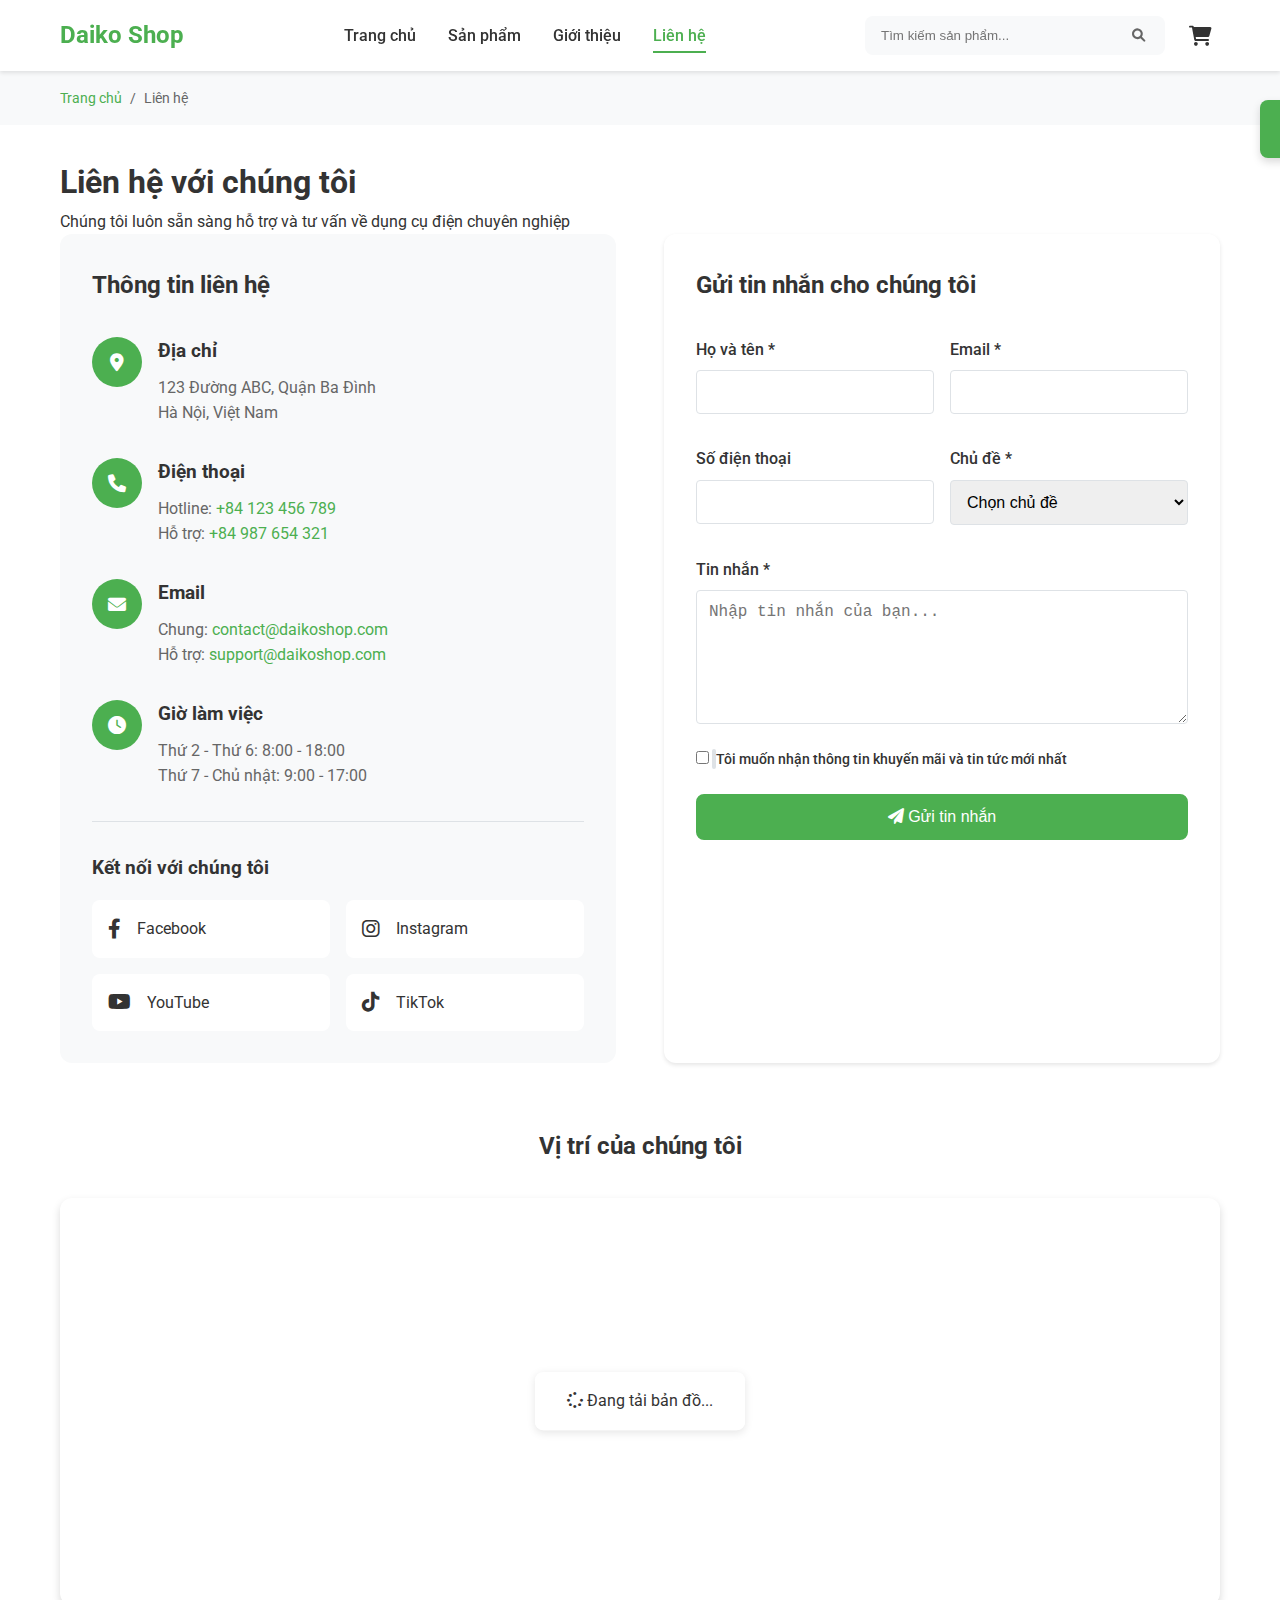
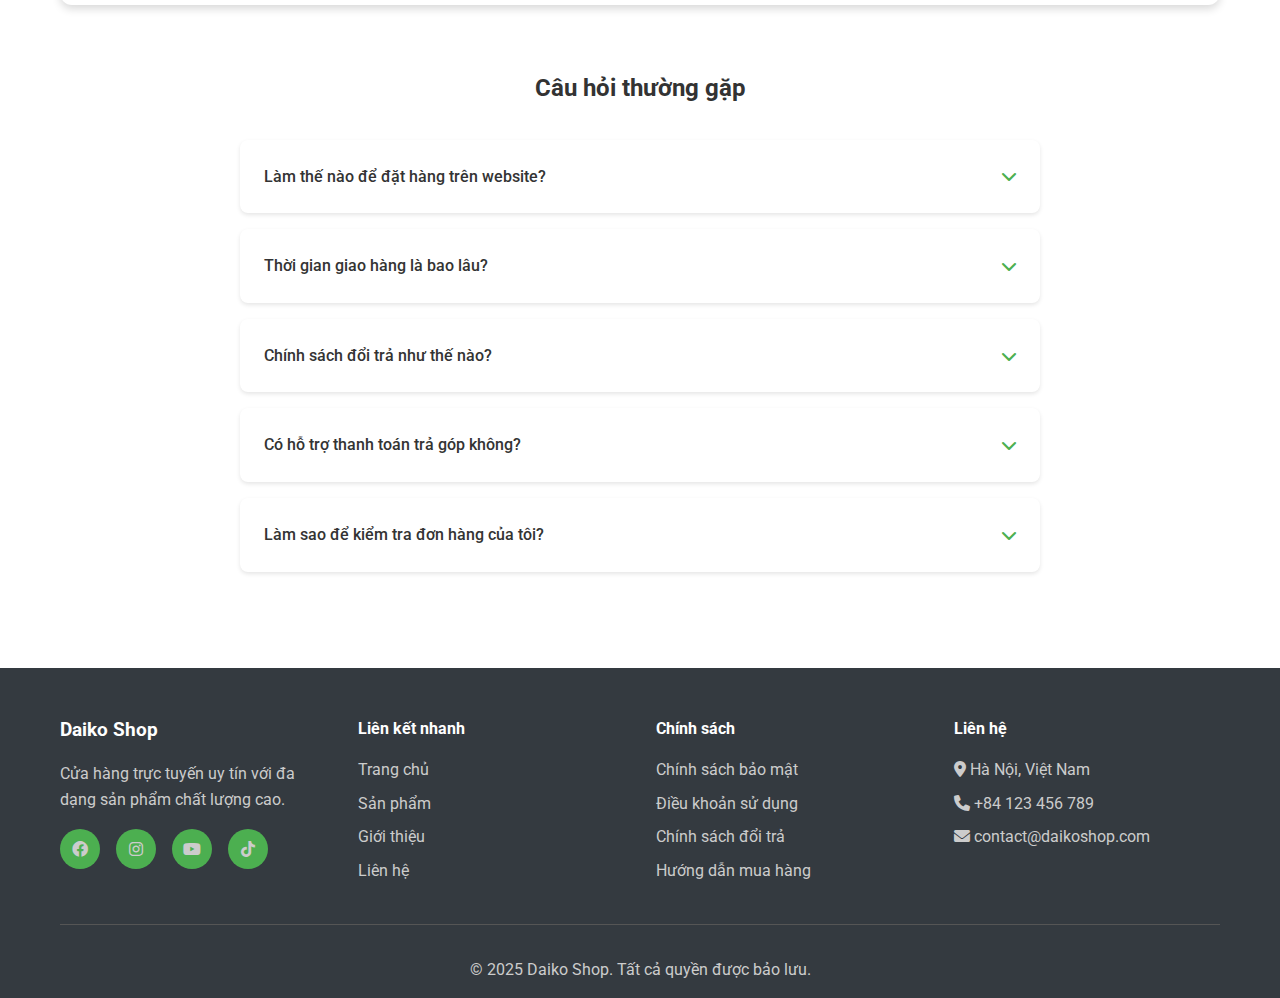
<file: contact.html>
<!DOCTYPE html>
<html lang="vi">
<head>
    <meta charset="UTF-8">
    <meta name="viewport" content="width=device-width, initial-scale=1.0">
    <title>Liên hệ - Daiko Shop</title>
    <link rel="stylesheet" href="css/style.css">
    <link rel="stylesheet" href="https://cdnjs.cloudflare.com/ajax/libs/font-awesome/6.0.0/css/all.min.css">
    <link href="https://fonts.googleapis.com/css2?family=Roboto:wght@300;400;500;700&display=swap" rel="stylesheet">
</head>
<body>
    <!-- Header -->
    <header class="header">
        <div class="container">
            <div class="nav-brand">
                <h1><a href="index.html">Daiko Shop</a></h1>
            </div>
            
            <nav class="nav-menu">
                <ul>
                    <li><a href="index.html">Trang chủ</a></li>
                    <li><a href="products.html">Sản phẩm</a></li>
                    <li><a href="about.html">Giới thiệu</a></li>
                    <li><a href="contact.html" class="active">Liên hệ</a></li>
                </ul>
            </nav>
            
            <div class="nav-actions">
                <div class="search-box">
                    <input type="text" placeholder="Tìm kiếm sản phẩm..." id="searchInput">
                    <button><i class="fas fa-search"></i></button>
                </div>
                <div class="cart-icon">
                    <a href="cart.html">
                        <i class="fas fa-shopping-cart"></i>
                        <span class="cart-count" id="cartCount">0</span>
                    </a>
                </div>
                <div class="menu-toggle" id="menuToggle">
                    <i class="fas fa-bars"></i>
                </div>
            </div>
        </div>
    </header>

    <!-- Breadcrumb -->
    <section class="breadcrumb">
        <div class="container">
            <nav>
                <a href="index.html">Trang chủ</a>
                <span>/</span>
                <span>Liên hệ</span>
            </nav>
        </div>
    </section>

    <!-- Contact Page -->
    <section class="contact-page">
        <div class="container">
                        <div class="contact-hero">
                <h1>Liên hệ với chúng tôi</h1>
                <p>Chúng tôi luôn sẵn sàng hỗ trợ và tư vấn về dụng cụ điện chuyên nghiệp</p>
            </div>

            <div class="contact-content">
                <div class="contact-info">
                    <div class="info-section">
                        <h2>Thông tin liên hệ</h2>
                        <div class="info-items">
                            <div class="info-item">
                                <div class="info-icon">
                                    <i class="fas fa-map-marker-alt"></i>
                                </div>
                                <div class="info-details">
                                    <h3>Địa chỉ</h3>
                                    <p>123 Đường ABC, Quận Ba Đình<br>Hà Nội, Việt Nam</p>
                                </div>
                            </div>
                            
                            <div class="info-item">
                                <div class="info-icon">
                                    <i class="fas fa-phone"></i>
                                </div>
                                <div class="info-details">
                                    <h3>Điện thoại</h3>
                                    <p>Hotline: <a href="tel:+84123456789">+84 123 456 789</a><br>
                                    Hỗ trợ: <a href="tel:+84987654321">+84 987 654 321</a></p>
                                </div>
                            </div>
                            
                            <div class="info-item">
                                <div class="info-icon">
                                    <i class="fas fa-envelope"></i>
                                </div>
                                <div class="info-details">
                                    <h3>Email</h3>
                                    <p>Chung: <a href="mailto:contact@daikoshop.com">contact@daikoshop.com</a><br>
                                    Hỗ trợ: <a href="mailto:support@daikoshop.com">support@daikoshop.com</a></p>
                                </div>
                            </div>
                            
                            <div class="info-item">
                                <div class="info-icon">
                                    <i class="fas fa-clock"></i>
                                </div>
                                <div class="info-details">
                                    <h3>Giờ làm việc</h3>
                                    <p>Thứ 2 - Thứ 6: 8:00 - 18:00<br>
                                    Thứ 7 - Chủ nhật: 9:00 - 17:00</p>
                                </div>
                            </div>
                        </div>
                    </div>

                    <div class="social-section">
                        <h3>Kết nối với chúng tôi</h3>
                        <div class="social-links-large">
                            <a href="#" class="social-link facebook">
                                <i class="fab fa-facebook-f"></i>
                                <span>Facebook</span>
                            </a>
                            <a href="#" class="social-link instagram">
                                <i class="fab fa-instagram"></i>
                                <span>Instagram</span>
                            </a>
                            <a href="#" class="social-link youtube">
                                <i class="fab fa-youtube"></i>
                                <span>YouTube</span>
                            </a>
                            <a href="#" class="social-link tiktok">
                                <i class="fab fa-tiktok"></i>
                                <span>TikTok</span>
                            </a>
                        </div>
                    </div>
                </div>

                <div class="contact-form-section">
                    <h2>Gửi tin nhắn cho chúng tôi</h2>
                    <form class="contact-form" id="contactForm">
                        <div class="form-row">
                            <div class="form-group">
                                <label for="name">Họ và tên *</label>
                                <input type="text" id="name" name="name" required>
                            </div>
                            <div class="form-group">
                                <label for="email">Email *</label>
                                <input type="email" id="email" name="email" required>
                            </div>
                        </div>
                        
                        <div class="form-row">
                            <div class="form-group">
                                <label for="phone">Số điện thoại</label>
                                <input type="tel" id="phone" name="phone">
                            </div>
                            <div class="form-group">
                                <label for="subject">Chủ đề *</label>
                                <select id="subject" name="subject" required>
                                    <option value="">Chọn chủ đề</option>
                                    <option value="general">Thông tin chung</option>
                                    <option value="product">Hỏi về sản phẩm</option>
                                    <option value="order">Đơn hàng</option>
                                    <option value="support">Hỗ trợ kỹ thuật</option>
                                    <option value="complaint">Khiếu nại</option>
                                    <option value="partnership">Hợp tác</option>
                                </select>
                            </div>
                        </div>
                        
                        <div class="form-group">
                            <label for="message">Tin nhắn *</label>
                            <textarea id="message" name="message" rows="6" placeholder="Nhập tin nhắn của bạn..." required></textarea>
                        </div>
                        
                        <div class="form-group checkbox-group">
                            <label class="checkbox-label">
                                <input type="checkbox" id="newsletter" name="newsletter">
                                <span class="checkmark"></span>
                                Tôi muốn nhận thông tin khuyến mãi và tin tức mới nhất
                            </label>
                        </div>
                        
                        <button type="submit" class="btn btn-primary btn-full">
                            <i class="fas fa-paper-plane"></i>
                            Gửi tin nhắn
                        </button>
                    </form>
                </div>
            </div>

            <!-- Map Section -->
            <div class="map-section">
                <h2>Vị trí của chúng tôi</h2>
                <div class="map-container">
                    <iframe 
                        src="https://www.google.com/maps/embed?pb=!1m18!1m12!1m3!1d3724.096962197313!2d105.83415401533216!3d21.028511086011744!2m3!1f0!2f0!3f0!3m2!1i1024!2i768!4f13.1!3m3!1m2!1s0x3135ab9bd9861ca1%3A0xe7887f7b72ca17a9!2zSGFub2ksIFZpZXRuYW0!5e0!3m2!1sen!2s!4v1635741234567!5m2!1sen!2s" 
                        width="100%" 
                        height="400" 
                        style="border:0;" 
                        allowfullscreen="" 
                        loading="lazy" 
                        referrerpolicy="no-referrer-when-downgrade">
                    </iframe>
                </div>
            </div>

            <!-- FAQ Section -->
            <div class="faq-section">
                <h2>Câu hỏi thường gặp</h2>
                <div class="faq-list">
                    <div class="faq-item">
                        <div class="faq-question" onclick="toggleFAQ(this)">
                            <span>Làm thế nào để đặt hàng trên website?</span>
                            <i class="fas fa-chevron-down"></i>
                        </div>
                        <div class="faq-answer">
                            <p>Bạn có thể đặt hàng bằng cách chọn sản phẩm, thêm vào giỏ hàng và tiến hành thanh toán. Chúng tôi hỗ trợ nhiều phương thức thanh toán khác nhau.</p>
                        </div>
                    </div>
                    
                    <div class="faq-item">
                        <div class="faq-question" onclick="toggleFAQ(this)">
                            <span>Thời gian giao hàng là bao lâu?</span>
                            <i class="fas fa-chevron-down"></i>
                        </div>
                        <div class="faq-answer">
                            <p>Thời gian giao hàng từ 1-3 ngày làm việc tùy theo khu vực. Với các đơn hàng nội thành Hà Nội và TP.HCM, chúng tôi có thể giao trong ngày.</p>
                        </div>
                    </div>
                    
                    <div class="faq-item">
                        <div class="faq-question" onclick="toggleFAQ(this)">
                            <span>Chính sách đổi trả như thế nào?</span>
                            <i class="fas fa-chevron-down"></i>
                        </div>
                        <div class="faq-answer">
                            <p>Bạn có thể đổi trả sản phẩm trong vòng 7 ngày kể từ ngày nhận hàng. Sản phẩm phải còn nguyên vẹn, chưa sử dụng và có đầy đủ hóa đơn.</p>
                        </div>
                    </div>
                    
                    <div class="faq-item">
                        <div class="faq-question" onclick="toggleFAQ(this)">
                            <span>Có hỗ trợ thanh toán trả góp không?</span>
                            <i class="fas fa-chevron-down"></i>
                        </div>
                        <div class="faq-answer">
                            <p>Hiện tại chúng tôi hỗ trợ thanh toán trả góp cho các đơn hàng từ 3 triệu đồng trở lên thông qua các ngân hàng liên kết.</p>
                        </div>
                    </div>
                    
                    <div class="faq-item">
                        <div class="faq-question" onclick="toggleFAQ(this)">
                            <span>Làm sao để kiểm tra đơn hàng của tôi?</span>
                            <i class="fas fa-chevron-down"></i>
                        </div>
                        <div class="faq-answer">
                            <p>Bạn có thể kiểm tra trạng thái đơn hàng bằng cách liên hệ hotline hoặc gửi email với mã đơn hàng. Chúng tôi sẽ cập nhật thông tin cho bạn.</p>
                        </div>
                    </div>
                </div>
            </div>
        </div>
    </section>

    <!-- Success Message -->
    <div class="success-message" id="successMessage">
        <div class="success-content">
            <i class="fas fa-check-circle"></i>
            <span>Tin nhắn đã được gửi thành công! Chúng tôi sẽ phản hồi bạn sớm nhất.</span>
        </div>
    </div>

    <!-- Footer -->
    <footer class="footer">
        <div class="container">
            <div class="footer-content">
                <div class="footer-section">
                    <h3>Daiko Shop</h3>
                    <p>Cửa hàng trực tuyến uy tín với đa dạng sản phẩm chất lượng cao.</p>
                    <div class="social-links">
                        <a href="#"><i class="fab fa-facebook"></i></a>
                        <a href="#"><i class="fab fa-instagram"></i></a>
                        <a href="#"><i class="fab fa-youtube"></i></a>
                        <a href="#"><i class="fab fa-tiktok"></i></a>
                    </div>
                </div>
                
                <div class="footer-section">
                    <h4>Liên kết nhanh</h4>
                    <ul>
                        <li><a href="index.html">Trang chủ</a></li>
                        <li><a href="products.html">Sản phẩm</a></li>
                        <li><a href="about.html">Giới thiệu</a></li>
                        <li><a href="contact.html">Liên hệ</a></li>
                    </ul>
                </div>
                
                <div class="footer-section">
                    <h4>Chính sách</h4>
                    <ul>
                        <li><a href="#">Chính sách bảo mật</a></li>
                        <li><a href="#">Điều khoản sử dụng</a></li>
                        <li><a href="#">Chính sách đổi trả</a></li>
                        <li><a href="#">Hướng dẫn mua hàng</a></li>
                    </ul>
                </div>
                
                <div class="footer-section">
                    <h4>Liên hệ</h4>
                    <p><i class="fas fa-map-marker-alt"></i> Hà Nội, Việt Nam</p>
                    <p><i class="fas fa-phone"></i> +84 123 456 789</p>
                    <p><i class="fas fa-envelope"></i> contact@daikoshop.com</p>
                </div>
            </div>
            
            <div class="footer-bottom">
                <p>&copy; 2025 Daiko Shop. Tất cả quyền được bảo lưu.</p>
            </div>
        </div>
    </footer>

    <script src="js/app.js"></script>
    <script src="js/contact.js"></script>
</body>
</html>
</file>
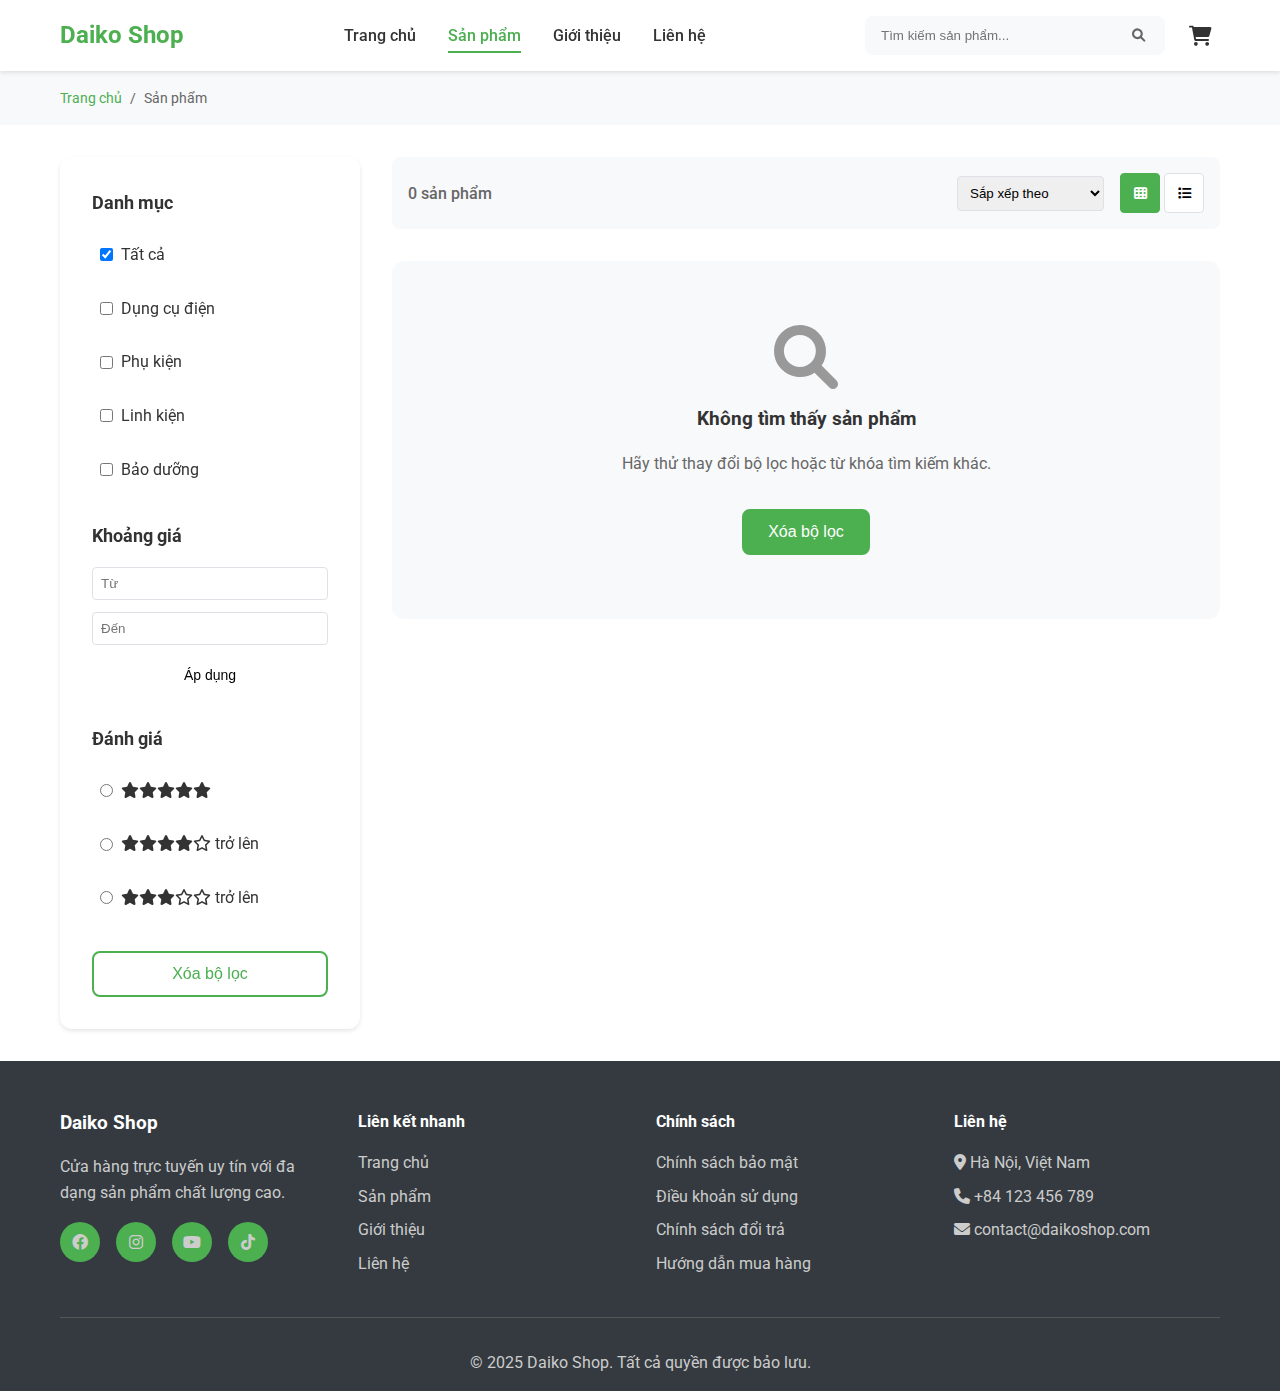
<file: products.html>
<!DOCTYPE html>
<html lang="vi">
<head>
    <meta charset="UTF-8">
    <meta name="viewport" content="width=device-width, initial-scale=1.0">
    <title>Sản phẩm - Daiko Shop</title>
    <link rel="stylesheet" href="css/style.css">
    <link rel="stylesheet" href="https://cdnjs.cloudflare.com/ajax/libs/font-awesome/6.0.0/css/all.min.css">
    <link href="https://fonts.googleapis.com/css2?family=Roboto:wght@300;400;500;700&display=swap" rel="stylesheet">
</head>
<body>
    <!-- Header -->
    <header class="header">
        <div class="container">
            <div class="nav-brand">
                <h1><a href="index.html">Daiko Shop</a></h1>
            </div>
            
            <nav class="nav-menu">
                <ul>
                    <li><a href="index.html">Trang chủ</a></li>
                    <li><a href="products.html" class="active">Sản phẩm</a></li>
                    <li><a href="about.html">Giới thiệu</a></li>
                    <li><a href="contact.html">Liên hệ</a></li>
                </ul>
            </nav>
            
            <div class="nav-actions">
                <div class="search-box">
                    <input type="text" placeholder="Tìm kiếm sản phẩm..." id="searchInput">
                    <button><i class="fas fa-search"></i></button>
                </div>
                <div class="cart-icon">
                    <a href="cart.html">
                        <i class="fas fa-shopping-cart"></i>
                        <span class="cart-count" id="cartCount">0</span>
                    </a>
                </div>
                <div class="menu-toggle" id="menuToggle">
                    <i class="fas fa-bars"></i>
                </div>
            </div>
        </div>
    </header>

    <!-- Breadcrumb -->
    <section class="breadcrumb">
        <div class="container">
            <nav>
                <a href="index.html">Trang chủ</a>
                <span>/</span>
                <span>Sản phẩm</span>
            </nav>
        </div>
    </section>

    <!-- Products Page -->
    <section class="products-page">
        <div class="container">
            <div class="products-layout">
                <!-- Sidebar Filters -->
                <aside class="filters-sidebar">
                    <div class="filter-section">
                        <h3>Danh mục</h3>
                        <div class="filter-group">
                            <label class="filter-item">
                                <input type="checkbox" name="category" value="all" checked>
                                <span>Tất cả</span>
                            </label>
                            <label class="filter-item">
                                <input type="checkbox" name="category" value="tools">
                                <span>Dụng cụ điện</span>
                            </label>
                            <label class="filter-item">
                                <input type="checkbox" name="category" value="accessories">
                                <span>Phụ kiện</span>
                            </label>
                            <label class="filter-item">
                                <input type="checkbox" name="category" value="parts">
                                <span>Linh kiện</span>
                            </label>
                            <label class="filter-item">
                                <input type="checkbox" name="category" value="maintenance">
                                <span>Bảo dưỡng</span>
                            </label>
                        </div>
                    </div>

                    <div class="filter-section">
                        <h3>Khoảng giá</h3>
                        <div class="price-range">
                            <input type="number" placeholder="Từ" id="priceMin">
                            <input type="number" placeholder="Đến" id="priceMax">
                            <button class="btn btn-small" onclick="applyPriceFilter()">Áp dụng</button>
                        </div>
                    </div>

                    <div class="filter-section">
                        <h3>Đánh giá</h3>
                        <div class="filter-group">
                            <label class="filter-item">
                                <input type="radio" name="rating" value="5">
                                <span><i class="fas fa-star"></i><i class="fas fa-star"></i><i class="fas fa-star"></i><i class="fas fa-star"></i><i class="fas fa-star"></i></span>
                            </label>
                            <label class="filter-item">
                                <input type="radio" name="rating" value="4">
                                <span><i class="fas fa-star"></i><i class="fas fa-star"></i><i class="fas fa-star"></i><i class="fas fa-star"></i><i class="far fa-star"></i> trở lên</span>
                            </label>
                            <label class="filter-item">
                                <input type="radio" name="rating" value="3">
                                <span><i class="fas fa-star"></i><i class="fas fa-star"></i><i class="fas fa-star"></i><i class="far fa-star"></i><i class="far fa-star"></i> trở lên</span>
                            </label>
                        </div>
                    </div>

                    <button class="btn btn-outline btn-full" onclick="clearFilters()">Xóa bộ lọc</button>
                </aside>

                <!-- Products Content -->
                <main class="products-content">
                    <div class="products-header">
                        <div class="products-info">
                            <span id="productCount">0</span> sản phẩm
                        </div>
                        <div class="sort-options">
                            <select id="sortSelect">
                                <option value="default">Sắp xếp theo</option>
                                <option value="name-asc">Tên A-Z</option>
                                <option value="name-desc">Tên Z-A</option>
                                <option value="price-asc">Giá thấp đến cao</option>
                                <option value="price-desc">Giá cao đến thấp</option>
                                <option value="rating-desc">Đánh giá cao nhất</option>
                            </select>
                            <div class="view-toggle">
                                <button class="view-btn active" data-view="grid"><i class="fas fa-th"></i></button>
                                <button class="view-btn" data-view="list"><i class="fas fa-list"></i></button>
                            </div>
                        </div>
                    </div>

                    <div class="products-grid" id="productsContainer">
                        <!-- Products will be loaded by JavaScript -->
                    </div>

                    <!-- Pagination -->
                    <div class="pagination" id="pagination">
                        <!-- Pagination will be generated by JavaScript -->
                    </div>
                </main>
            </div>
        </div>
    </section>

    <!-- Footer -->
    <footer class="footer">
        <div class="container">
            <div class="footer-content">
                <div class="footer-section">
                    <h3>Daiko Shop</h3>
                    <p>Cửa hàng trực tuyến uy tín với đa dạng sản phẩm chất lượng cao.</p>
                    <div class="social-links">
                        <a href="#"><i class="fab fa-facebook"></i></a>
                        <a href="#"><i class="fab fa-instagram"></i></a>
                        <a href="#"><i class="fab fa-youtube"></i></a>
                        <a href="#"><i class="fab fa-tiktok"></i></a>
                    </div>
                </div>
                
                <div class="footer-section">
                    <h4>Liên kết nhanh</h4>
                    <ul>
                        <li><a href="index.html">Trang chủ</a></li>
                        <li><a href="products.html">Sản phẩm</a></li>
                        <li><a href="about.html">Giới thiệu</a></li>
                        <li><a href="contact.html">Liên hệ</a></li>
                    </ul>
                </div>
                
                <div class="footer-section">
                    <h4>Chính sách</h4>
                    <ul>
                        <li><a href="#">Chính sách bảo mật</a></li>
                        <li><a href="#">Điều khoản sử dụng</a></li>
                        <li><a href="#">Chính sách đổi trả</a></li>
                        <li><a href="#">Hướng dẫn mua hàng</a></li>
                    </ul>
                </div>
                
                <div class="footer-section">
                    <h4>Liên hệ</h4>
                    <p><i class="fas fa-map-marker-alt"></i> Hà Nội, Việt Nam</p>
                    <p><i class="fas fa-phone"></i> +84 123 456 789</p>
                    <p><i class="fas fa-envelope"></i> contact@daikoshop.com</p>
                </div>
            </div>
            
            <div class="footer-bottom">
                <p>&copy; 2025 Daiko Shop. Tất cả quyền được bảo lưu.</p>
            </div>
        </div>
    </footer>

    <script src="js/app.js"></script>
    <script src="js/products.js"></script>
</body>
</html>
</file>
<file: css/style.css>
/* Reset CSS */
* {
    margin: 0;
    padding: 0;
    box-sizing: border-box;
}

/* Root Variables */
:root {
    --primary-color: #4CAF50;
    --secondary-color: #2196F3;
    --accent-color: #FF9800;
    --danger-color: #F44336;
    --success-color: #4CAF50;
    --warning-color: #FF9800;
    --info-color: #2196F3;
    
    --text-primary: #333333;
    --text-secondary: #666666;
    --text-light: #999999;
    --text-white: #ffffff;
    
    --bg-primary: #ffffff;
    --bg-secondary: #f8f9fa;
    --bg-light: #e9ecef;
    --bg-dark: #343a40;
    
    --border-color: #dee2e6;
    --shadow-light: 0 2px 4px rgba(0,0,0,0.1);
    --shadow-medium: 0 4px 8px rgba(0,0,0,0.15);
    --shadow-heavy: 0 8px 16px rgba(0,0,0,0.2);
    
    --font-family: 'Roboto', Arial, sans-serif;
    --font-size-xs: 0.75rem;
    --font-size-sm: 0.875rem;
    --font-size-base: 1rem;
    --font-size-lg: 1.125rem;
    --font-size-xl: 1.25rem;
    --font-size-2xl: 1.5rem;
    --font-size-3xl: 2rem;
    
    --border-radius: 8px;
    --border-radius-sm: 4px;
    --border-radius-lg: 12px;
    
    --transition: all 0.3s ease;
}

/* Base Styles */
html {
    scroll-behavior: smooth;
}

body {
    font-family: var(--font-family);
    font-size: var(--font-size-base);
    line-height: 1.6;
    color: var(--text-primary);
    background-color: var(--bg-primary);
}

img {
    max-width: 100%;
    height: auto;
}

a {
    text-decoration: none;
    color: inherit;
    transition: var(--transition);
}

ul {
    list-style: none;
}

/* Container */
.container {
    max-width: 1200px;
    margin: 0 auto;
    padding: 0 20px;
}

/* Buttons */
.btn {
    display: inline-block;
    padding: 12px 24px;
    border: 2px solid transparent;
    border-radius: var(--border-radius);
    font-size: var(--font-size-base);
    font-weight: 500;
    text-align: center;
    cursor: pointer;
    transition: var(--transition);
    text-decoration: none;
    background: none;
    outline: none;
}

.btn-primary {
    background-color: var(--primary-color);
    color: var(--text-white);
    border-color: var(--primary-color);
}

.btn-primary:hover {
    background-color: #45a049;
    border-color: #45a049;
    transform: translateY(-2px);
    box-shadow: var(--shadow-medium);
}

.btn-secondary {
    background-color: var(--secondary-color);
    color: var(--text-white);
    border-color: var(--secondary-color);
}

.btn-secondary:hover {
    background-color: #1976D2;
    border-color: #1976D2;
    transform: translateY(-2px);
    box-shadow: var(--shadow-medium);
}

.btn-outline {
    background-color: transparent;
    color: var(--primary-color);
    border-color: var(--primary-color);
}

.btn-outline:hover {
    background-color: var(--primary-color);
    color: var(--text-white);
}

.btn-small {
    padding: 8px 16px;
    font-size: var(--font-size-sm);
}

.btn-full {
    width: 100%;
}

/* Header */
.header {
    background-color: var(--bg-primary);
    box-shadow: var(--shadow-light);
    position: sticky;
    top: 0;
    z-index: 1000;
}

.header .container {
    display: flex;
    align-items: center;
    justify-content: space-between;
    padding: 1rem 20px;
}

.nav-brand h1 {
    font-size: var(--font-size-2xl);
    font-weight: 700;
    color: var(--primary-color);
}

.nav-menu ul {
    display: flex;
    gap: 2rem;
}

.nav-menu a {
    font-weight: 500;
    position: relative;
    padding: 0.5rem 0;
}

.nav-menu a:hover,
.nav-menu a.active {
    color: var(--primary-color);
}

.nav-menu a.active::after {
    content: '';
    position: absolute;
    bottom: 0;
    left: 0;
    width: 100%;
    height: 2px;
    background-color: var(--primary-color);
}

.nav-actions {
    display: flex;
    align-items: center;
    gap: 1rem;
}

.search-box {
    display: flex;
    align-items: center;
    background-color: var(--bg-secondary);
    border-radius: var(--border-radius);
    padding: 0.5rem 1rem;
    min-width: 300px;
}

.search-box input {
    border: none;
    outline: none;
    background: none;
    flex: 1;
    padding: 0.25rem 0;
}

.search-box button {
    border: none;
    background: none;
    color: var(--text-secondary);
    cursor: pointer;
    padding: 0.25rem;
}

.cart-icon {
    position: relative;
}

.cart-icon a {
    font-size: var(--font-size-xl);
    color: var(--text-primary);
    padding: 0.5rem;
}

.cart-count {
    position: absolute;
    top: 0;
    right: 0;
    background-color: var(--danger-color);
    color: var(--text-white);
    border-radius: 50%;
    width: 20px;
    height: 20px;
    font-size: var(--font-size-xs);
    display: flex;
    align-items: center;
    justify-content: center;
    transform: translate(50%, -50%);
}

.menu-toggle {
    display: none;
    font-size: var(--font-size-xl);
    cursor: pointer;
    padding: 0.5rem;
}

/* Hero Section */
.hero {
    background: linear-gradient(135deg, var(--primary-color), var(--secondary-color));
    color: var(--text-white);
    padding: 4rem 0;
    position: relative;
    overflow: hidden;
}

.hero-content {
    text-align: center;
    max-width: 600px;
    margin: 0 auto;
    position: relative;
    z-index: 2;
}

.hero h2 {
    font-size: var(--font-size-3xl);
    font-weight: 700;
    margin-bottom: 1rem;
}

.hero p {
    font-size: var(--font-size-lg);
    margin-bottom: 2rem;
    opacity: 0.9;
}

.hero-slider {
    position: absolute;
    top: 0;
    left: 0;
    width: 100%;
    height: 100%;
    z-index: 1;
}

.slide {
    position: absolute;
    top: 0;
    left: 0;
    width: 100%;
    height: 100%;
    opacity: 0;
    transition: opacity 1s ease-in-out;
}

.slide.active {
    opacity: 0.3;
}

.slide img {
    width: 100%;
    height: 100%;
    object-fit: cover;
}

/* Features Section */
.features {
    padding: 4rem 0;
    background-color: var(--bg-secondary);
}

.feature-grid {
    display: grid;
    grid-template-columns: repeat(auto-fit, minmax(250px, 1fr));
    gap: 2rem;
}

.feature-item {
    text-align: center;
    padding: 2rem;
    background-color: var(--bg-primary);
    border-radius: var(--border-radius-lg);
    box-shadow: var(--shadow-light);
    transition: var(--transition);
}

.feature-item:hover {
    transform: translateY(-5px);
    box-shadow: var(--shadow-medium);
}

.feature-item i {
    font-size: 3rem;
    color: var(--primary-color);
    margin-bottom: 1rem;
}

.feature-item h3 {
    font-size: var(--font-size-xl);
    margin-bottom: 0.5rem;
    color: var(--text-primary);
}

.feature-item p {
    color: var(--text-secondary);
}

/* Section Titles */
.section-title {
    text-align: center;
    font-size: var(--font-size-3xl);
    font-weight: 700;
    margin-bottom: 3rem;
    color: var(--text-primary);
}

/* Featured Products */
.featured-products {
    padding: 4rem 0;
}

.product-grid {
    display: grid;
    grid-template-columns: repeat(auto-fill, minmax(280px, 1fr));
    gap: 2rem;
    margin-bottom: 3rem;
}

.product-card {
    background-color: var(--bg-primary);
    border-radius: var(--border-radius-lg);
    overflow: hidden;
    box-shadow: var(--shadow-light);
    transition: var(--transition);
    position: relative;
}

.product-card:hover {
    transform: translateY(-5px);
    box-shadow: var(--shadow-medium);
}

.product-image {
    position: relative;
    overflow: hidden;
    height: 250px;
}

.product-image img {
    width: 100%;
    height: 100%;
    object-fit: cover;
    transition: var(--transition);
}

.product-card:hover .product-image img {
    transform: scale(1.05);
}

.product-badge {
    position: absolute;
    top: 1rem;
    left: 1rem;
    background-color: var(--danger-color);
    color: var(--text-white);
    padding: 0.25rem 0.75rem;
    border-radius: var(--border-radius);
    font-size: var(--font-size-sm);
    font-weight: 500;
}

.product-actions {
    position: absolute;
    top: 1rem;
    right: 1rem;
    display: flex;
    flex-direction: column;
    gap: 0.5rem;
    opacity: 0;
    transition: var(--transition);
}

.product-card:hover .product-actions {
    opacity: 1;
}

.action-btn {
    width: 40px;
    height: 40px;
    border-radius: 50%;
    background-color: var(--bg-primary);
    border: none;
    display: flex;
    align-items: center;
    justify-content: center;
    cursor: pointer;
    box-shadow: var(--shadow-light);
    transition: var(--transition);
}

.action-btn:hover {
    background-color: var(--primary-color);
    color: var(--text-white);
}

.product-info {
    padding: 1.5rem;
}

.product-title {
    font-size: var(--font-size-lg);
    font-weight: 600;
    margin-bottom: 0.5rem;
    color: var(--text-primary);
}

.product-description {
    font-size: var(--font-size-sm);
    color: var(--text-secondary);
    margin-bottom: 1rem;
    display: -webkit-box;
    -webkit-line-clamp: 2;
    line-clamp: 2;
    -webkit-box-orient: vertical;
    overflow: hidden;
}

.product-rating {
    display: flex;
    align-items: center;
    gap: 0.5rem;
    margin-bottom: 1rem;
}

.stars {
    display: flex;
    gap: 0.125rem;
}

.star {
    color: #FFD700;
    font-size: var(--font-size-sm);
}

.rating-text {
    font-size: var(--font-size-sm);
    color: var(--text-secondary);
}

.product-price {
    display: flex;
    align-items: center;
    gap: 0.5rem;
    margin-bottom: 1rem;
}

.current-price {
    font-size: var(--font-size-xl);
    font-weight: 700;
    color: var(--primary-color);
}

.original-price {
    font-size: var(--font-size-base);
    color: var(--text-light);
    text-decoration: line-through;
}

.add-to-cart {
    width: 100%;
    padding: 0.75rem;
    background-color: var(--primary-color);
    color: var(--text-white);
    border: none;
    border-radius: var(--border-radius);
    font-weight: 500;
    cursor: pointer;
    transition: var(--transition);
}

.add-to-cart:hover {
    background-color: #45a049;
    transform: translateY(-2px);
}

/* Categories */
.categories {
    padding: 4rem 0;
    background-color: var(--bg-secondary);
}

.category-grid {
    display: grid;
    grid-template-columns: repeat(auto-fit, minmax(250px, 1fr));
    gap: 2rem;
}

.category-item {
    background-color: var(--bg-primary);
    border-radius: var(--border-radius-lg);
    overflow: hidden;
    text-align: center;
    box-shadow: var(--shadow-light);
    transition: var(--transition);
}

.category-item:hover {
    transform: translateY(-5px);
    box-shadow: var(--shadow-medium);
}

.category-item img {
    width: 100%;
    height: 200px;
    object-fit: cover;
}

.category-item h3 {
    padding: 1rem;
    font-size: var(--font-size-xl);
    color: var(--text-primary);
}

.category-item .btn {
    margin: 0 1rem 1rem;
}

/* Newsletter */
.newsletter {
    padding: 4rem 0;
    background: linear-gradient(135deg, var(--primary-color), var(--secondary-color));
    color: var(--text-white);
}

.newsletter-content {
    text-align: center;
    max-width: 600px;
    margin: 0 auto;
}

.newsletter h2 {
    font-size: var(--font-size-2xl);
    margin-bottom: 1rem;
}

.newsletter p {
    font-size: var(--font-size-lg);
    margin-bottom: 2rem;
    opacity: 0.9;
}

.newsletter-form {
    display: flex;
    gap: 1rem;
    max-width: 400px;
    margin: 0 auto;
}

.newsletter-form input {
    flex: 1;
    padding: 0.75rem 1rem;
    border: none;
    border-radius: var(--border-radius);
    font-size: var(--font-size-base);
    outline: none;
}

.newsletter-form button {
    white-space: nowrap;
}

/* Footer */
.footer {
    background-color: var(--bg-dark);
    color: var(--text-white);
    padding: 3rem 0 1rem;
}

.footer-content {
    display: grid;
    grid-template-columns: repeat(auto-fit, minmax(250px, 1fr));
    gap: 2rem;
    margin-bottom: 2rem;
}

.footer-section h3,
.footer-section h4 {
    margin-bottom: 1rem;
    color: var(--text-white);
}

.footer-section p,
.footer-section li {
    margin-bottom: 0.5rem;
    color: #cccccc;
}

.footer-section a {
    color: #cccccc;
    transition: var(--transition);
}

.footer-section a:hover {
    color: var(--primary-color);
}

.social-links {
    display: flex;
    gap: 1rem;
    margin-top: 1rem;
}

.social-links a {
    width: 40px;
    height: 40px;
    background-color: var(--primary-color);
    border-radius: 50%;
    display: flex;
    align-items: center;
    justify-content: center;
    transition: var(--transition);
}

.social-links a:hover {
    background-color: var(--secondary-color);
    transform: translateY(-2px);
}

.footer-bottom {
    text-align: center;
    padding-top: 2rem;
    border-top: 1px solid #555;
    color: #cccccc;
}

/* Breadcrumb */
.breadcrumb {
    background-color: var(--bg-secondary);
    padding: 1rem 0;
}

.breadcrumb nav {
    display: flex;
    align-items: center;
    gap: 0.5rem;
    font-size: var(--font-size-sm);
}

.breadcrumb a {
    color: var(--primary-color);
}

.breadcrumb span {
    color: var(--text-secondary);
}

/* Page Titles */
.page-title {
    font-size: var(--font-size-3xl);
    font-weight: 700;
    margin-bottom: 2rem;
    text-align: center;
    color: var(--text-primary);
}

/* Text Utilities */
.text-center {
    text-align: center;
}

.text-left {
    text-align: left;
}

.text-right {
    text-align: right;
}

.lead {
    font-size: var(--font-size-lg);
    font-weight: 300;
    line-height: 1.8;
}

/* Responsive Design */
@media (max-width: 768px) {
    .container {
        padding: 0 15px;
    }
    
    .header .container {
        flex-wrap: wrap;
        gap: 1rem;
    }
    
    .nav-menu {
        display: none;
        order: 3;
        width: 100%;
        background-color: var(--bg-primary);
        padding: 1rem 0;
        box-shadow: var(--shadow-light);
    }
    
    .nav-menu.active {
        display: block;
    }
    
    .nav-menu ul {
        flex-direction: column;
        gap: 1rem;
    }
    
    .menu-toggle {
        display: block;
    }
    
    .search-box {
        min-width: 200px;
        flex: 1;
    }
    
    .hero h2 {
        font-size: var(--font-size-2xl);
    }
    
    .hero p {
        font-size: var(--font-size-base);
    }
    
    .section-title {
        font-size: var(--font-size-2xl);
    }
    
    .product-grid {
        grid-template-columns: repeat(auto-fill, minmax(250px, 1fr));
        gap: 1rem;
    }
    
    .feature-grid {
        grid-template-columns: 1fr;
        gap: 1rem;
    }
    
    .category-grid {
        grid-template-columns: repeat(auto-fill, minmax(200px, 1fr));
        gap: 1rem;
    }
    
    .newsletter-form {
        flex-direction: column;
    }
    
    .footer-content {
        grid-template-columns: 1fr;
        gap: 1.5rem;
    }
}

@media (max-width: 480px) {
    .container {
        padding: 0 10px;
    }
    
    .product-grid {
        grid-template-columns: 1fr;
    }
    
    .category-grid {
        grid-template-columns: 1fr;
    }
    
    .search-box {
        min-width: 150px;
    }
    
    .btn {
        padding: 10px 20px;
        font-size: var(--font-size-sm);
    }
}

/* Loading Animation */
@keyframes fadeIn {
    from {
        opacity: 0;
        transform: translateY(20px);
    }
    to {
        opacity: 1;
        transform: translateY(0);
    }
}

.fade-in {
    animation: fadeIn 0.6s ease-out;
}

/* Smooth Scrolling */
html {
    scroll-behavior: smooth;
}

/* Focus States for Accessibility */
.btn:focus,
input:focus,
textarea:focus,
select:focus {
    outline: 2px solid var(--primary-color);
    outline-offset: 2px;
}

/* Print Styles */
@media print {
    .header,
    .footer,
    .btn {
        display: none;
    }
    
    .container {
        max-width: none;
        padding: 0;
    }
    
    body {
        font-size: 12pt;
        line-height: 1.4;
    }
}

/* Products Page Styles */
.products-page {
    padding: 2rem 0;
}

.products-layout {
    display: grid;
    grid-template-columns: 300px 1fr;
    gap: 2rem;
}

.filters-sidebar {
    background-color: var(--bg-primary);
    padding: 2rem;
    border-radius: var(--border-radius-lg);
    box-shadow: var(--shadow-light);
    height: fit-content;
    position: sticky;
    top: 100px;
}

.filter-section {
    margin-bottom: 2rem;
}

.filter-section h3 {
    font-size: var(--font-size-lg);
    margin-bottom: 1rem;
    color: var(--text-primary);
}

.filter-group {
    display: flex;
    flex-direction: column;
    gap: 0.75rem;
}

.filter-item {
    display: flex;
    align-items: center;
    gap: 0.5rem;
    cursor: pointer;
    padding: 0.5rem;
    border-radius: var(--border-radius-sm);
    transition: var(--transition);
}

.filter-item:hover {
    background-color: var(--bg-secondary);
}

.filter-item input {
    margin: 0;
}

.price-range {
    display: flex;
    flex-direction: column;
    gap: 0.75rem;
}

.price-range input {
    padding: 0.5rem;
    border: 1px solid var(--border-color);
    border-radius: var(--border-radius-sm);
    outline: none;
}

.price-range input:focus {
    border-color: var(--primary-color);
}

.products-content {
    min-height: 500px;
}

.products-header {
    display: flex;
    justify-content: space-between;
    align-items: center;
    margin-bottom: 2rem;
    padding: 1rem;
    background-color: var(--bg-secondary);
    border-radius: var(--border-radius);
}

.products-info {
    font-weight: 500;
    color: var(--text-secondary);
}

.sort-options {
    display: flex;
    align-items: center;
    gap: 1rem;
}

.sort-options select {
    padding: 0.5rem;
    border: 1px solid var(--border-color);
    border-radius: var(--border-radius-sm);
    outline: none;
}

.view-toggle {
    display: flex;
    gap: 0.25rem;
}

.view-btn {
    width: 40px;
    height: 40px;
    border: 1px solid var(--border-color);
    background-color: var(--bg-primary);
    border-radius: var(--border-radius-sm);
    display: flex;
    align-items: center;
    justify-content: center;
    cursor: pointer;
    transition: var(--transition);
}

.view-btn.active,
.view-btn:hover {
    background-color: var(--primary-color);
    color: var(--text-white);
    border-color: var(--primary-color);
}

.pagination {
    display: flex;
    justify-content: center;
    align-items: center;
    gap: 0.5rem;
    margin-top: 3rem;
}

.pagination button {
    padding: 0.5rem 1rem;
    border: 1px solid var(--border-color);
    background-color: var(--bg-primary);
    border-radius: var(--border-radius-sm);
    cursor: pointer;
    transition: var(--transition);
}

.pagination button:hover,
.pagination button.active {
    background-color: var(--primary-color);
    color: var(--text-white);
    border-color: var(--primary-color);
}

.pagination button:disabled {
    opacity: 0.5;
    cursor: not-allowed;
}

/* Cart Page Styles */
.cart-page {
    padding: 2rem 0;
    min-height: 60vh;
}

.cart-layout {
    display: grid;
    grid-template-columns: 1fr 350px;
    gap: 2rem;
}

.cart-header {
    display: grid;
    grid-template-columns: 2fr 1fr 1fr 1fr 50px;
    gap: 1rem;
    padding: 1rem 0;
    border-bottom: 2px solid var(--border-color);
    font-weight: 600;
    color: var(--text-primary);
}

.cart-header-item {
    text-align: center;
}

.cart-header-item:first-child {
    text-align: left;
}

.cart-item {
    display: grid;
    grid-template-columns: 2fr 1fr 1fr 1fr 50px;
    gap: 1rem;
    padding: 1.5rem 0;
    border-bottom: 1px solid var(--border-color);
    align-items: center;
}

.cart-item-info {
    display: flex;
    gap: 1rem;
}

.cart-item-image {
    width: 80px;
    height: 80px;
    border-radius: var(--border-radius);
    overflow: hidden;
}

.cart-item-image img {
    width: 100%;
    height: 100%;
    object-fit: cover;
}

.cart-item-details h3 {
    font-size: var(--font-size-lg);
    margin-bottom: 0.25rem;
}

.cart-item-details p {
    color: var(--text-secondary);
    font-size: var(--font-size-sm);
}

.cart-item-price {
    text-align: center;
    font-weight: 600;
    color: var(--primary-color);
}

.quantity-control {
    display: flex;
    align-items: center;
    justify-content: center;
    gap: 0.5rem;
}

.quantity-btn {
    width: 30px;
    height: 30px;
    border: 1px solid var(--border-color);
    background-color: var(--bg-primary);
    border-radius: var(--border-radius-sm);
    display: flex;
    align-items: center;
    justify-content: center;
    cursor: pointer;
    transition: var(--transition);
}

.quantity-btn:hover {
    background-color: var(--primary-color);
    color: var(--text-white);
    border-color: var(--primary-color);
}

.quantity-input {
    width: 50px;
    text-align: center;
    border: 1px solid var(--border-color);
    border-radius: var(--border-radius-sm);
    padding: 0.25rem;
    outline: none;
}

.cart-item-total {
    text-align: center;
    font-weight: 700;
    font-size: var(--font-size-lg);
    color: var(--primary-color);
}

.remove-item {
    width: 30px;
    height: 30px;
    border: none;
    background-color: var(--danger-color);
    color: var(--text-white);
    border-radius: var(--border-radius-sm);
    display: flex;
    align-items: center;
    justify-content: center;
    cursor: pointer;
    transition: var(--transition);
}

.remove-item:hover {
    background-color: #c62828;
}

.cart-sidebar {
    background-color: var(--bg-primary);
    padding: 2rem;
    border-radius: var(--border-radius-lg);
    box-shadow: var(--shadow-light);
    height: fit-content;
    position: sticky;
    top: 100px;
}

.cart-totals h3 {
    margin-bottom: 1.5rem;
    color: var(--text-primary);
}

.total-row {
    display: flex;
    justify-content: space-between;
    margin-bottom: 1rem;
    padding: 0.5rem 0;
}

.total-final {
    border-top: 2px solid var(--border-color);
    padding-top: 1rem;
    font-weight: 700;
    font-size: var(--font-size-lg);
    color: var(--primary-color);
}

.coupon-section {
    display: flex;
    gap: 0.5rem;
    margin: 1.5rem 0;
}

.coupon-section input {
    flex: 1;
    padding: 0.75rem;
    border: 1px solid var(--border-color);
    border-radius: var(--border-radius-sm);
    outline: none;
}

.continue-shopping {
    margin-top: 1rem;
    text-align: center;
}

.continue-shopping a {
    color: var(--primary-color);
    font-weight: 500;
}

.payment-methods {
    margin-top: 2rem;
    padding-top: 2rem;
    border-top: 1px solid var(--border-color);
}

.payment-methods h4 {
    margin-bottom: 1rem;
    color: var(--text-primary);
}

.payment-icons {
    display: flex;
    gap: 0.5rem;
    flex-wrap: wrap;
}

.cart-empty {
    text-align: center;
    padding: 4rem 2rem;
    background-color: var(--bg-secondary);
    border-radius: var(--border-radius-lg);
}

.empty-cart-icon i {
    font-size: 4rem;
    color: var(--text-light);
    margin-bottom: 1rem;
}

.cart-empty h2 {
    margin-bottom: 1rem;
    color: var(--text-primary);
}

.cart-empty p {
    color: var(--text-secondary);
    margin-bottom: 2rem;
}

/* Modal Styles */
.modal {
    display: none;
    position: fixed;
    z-index: 2000;
    left: 0;
    top: 0;
    width: 100%;
    height: 100%;
    background-color: rgba(0, 0, 0, 0.5);
    backdrop-filter: blur(5px);
}

.modal-content {
    background-color: var(--bg-primary);
    margin: 2% auto;
    padding: 0;
    border-radius: var(--border-radius-lg);
    width: 90%;
    max-width: 600px;
    max-height: 90vh;
    overflow-y: auto;
    box-shadow: var(--shadow-heavy);
}

.modal-header {
    display: flex;
    justify-content: space-between;
    align-items: center;
    padding: 2rem;
    border-bottom: 1px solid var(--border-color);
}

.modal-header h2 {
    margin: 0;
    color: var(--text-primary);
}

.close {
    font-size: 2rem;
    font-weight: bold;
    cursor: pointer;
    color: var(--text-secondary);
    transition: var(--transition);
}

.close:hover {
    color: var(--text-primary);
}

.modal-body {
    padding: 2rem;
}

.form-section {
    margin-bottom: 2rem;
}

.form-section h3 {
    margin-bottom: 1rem;
    color: var(--text-primary);
    font-size: var(--font-size-lg);
}

.form-row {
    display: grid;
    grid-template-columns: 1fr 1fr;
    gap: 1rem;
    margin-bottom: 1rem;
}

.form-group {
    margin-bottom: 1rem;
}

.form-group label {
    display: block;
    margin-bottom: 0.5rem;
    font-weight: 500;
    color: var(--text-primary);
}

.form-group input,
.form-group textarea,
.form-group select {
    width: 100%;
    padding: 0.75rem;
    border: 1px solid var(--border-color);
    border-radius: var(--border-radius-sm);
    font-size: var(--font-size-base);
    outline: none;
    transition: var(--transition);
}

.form-group input:focus,
.form-group textarea:focus,
.form-group select:focus {
    border-color: var(--primary-color);
    box-shadow: 0 0 0 3px rgba(76, 175, 80, 0.1);
}

.payment-options {
    display: flex;
    flex-direction: column;
    gap: 1rem;
}

.payment-option {
    display: flex;
    align-items: center;
    gap: 1rem;
    padding: 1rem;
    border: 2px solid var(--border-color);
    border-radius: var(--border-radius);
    cursor: pointer;
    transition: var(--transition);
}

.payment-option:hover,
.payment-option:has(input:checked) {
    border-color: var(--primary-color);
    background-color: rgba(76, 175, 80, 0.05);
}

.payment-icon {
    font-size: var(--font-size-xl);
    color: var(--primary-color);
}

.payment-option div {
    flex: 1;
}

.payment-option strong {
    display: block;
    margin-bottom: 0.25rem;
    color: var(--text-primary);
}

.payment-option p {
    font-size: var(--font-size-sm);
    color: var(--text-secondary);
    margin: 0;
}

.checkout-summary {
    background-color: var(--bg-secondary);
    padding: 1.5rem;
    border-radius: var(--border-radius);
    margin: 2rem 0;
}

.summary-row {
    display: flex;
    justify-content: space-between;
    margin-bottom: 0.75rem;
}

.summary-row.total {
    border-top: 2px solid var(--border-color);
    padding-top: 0.75rem;
    font-weight: 700;
    font-size: var(--font-size-lg);
    color: var(--primary-color);
}

.success-icon i {
    font-size: 4rem;
    color: var(--success-color);
    margin-bottom: 1rem;
}

.order-info {
    background-color: var(--bg-secondary);
    padding: 1.5rem;
    border-radius: var(--border-radius);
    margin: 1.5rem 0;
}

.order-info p {
    margin-bottom: 0.5rem;
}

/* About Page Styles */
.about-page {
    padding: 2rem 0;
}

.about-hero {
    display: grid;
    grid-template-columns: 1fr 1fr;
    gap: 3rem;
    align-items: center;
    margin-bottom: 4rem;
}

.about-content h1 {
    font-size: var(--font-size-3xl);
    margin-bottom: 1.5rem;
    color: var(--text-primary);
}

.about-image img {
    width: 100%;
    border-radius: var(--border-radius-lg);
    box-shadow: var(--shadow-medium);
}

.mission-section {
    margin-bottom: 4rem;
}

.mission-grid {
    display: grid;
    grid-template-columns: repeat(auto-fit, minmax(250px, 1fr));
    gap: 2rem;
}

.mission-item {
    text-align: center;
    padding: 2rem;
    background-color: var(--bg-primary);
    border-radius: var(--border-radius-lg);
    box-shadow: var(--shadow-light);
    transition: var(--transition);
}

.mission-item:hover {
    transform: translateY(-5px);
    box-shadow: var(--shadow-medium);
}

.mission-icon {
    width: 80px;
    height: 80px;
    background: linear-gradient(135deg, var(--primary-color), var(--secondary-color));
    border-radius: 50%;
    display: flex;
    align-items: center;
    justify-content: center;
    margin: 0 auto 1.5rem;
}

.mission-icon i {
    font-size: 2rem;
    color: var(--text-white);
}

.mission-item h3 {
    margin-bottom: 1rem;
    color: var(--text-primary);
}

.story-section {
    margin-bottom: 4rem;
}

.story-content {
    display: grid;
    grid-template-columns: 2fr 1fr;
    gap: 3rem;
    align-items: center;
}

.story-text h2 {
    margin-bottom: 1.5rem;
    color: var(--text-primary);
}

.story-text p {
    margin-bottom: 1.5rem;
    color: var(--text-secondary);
    line-height: 1.8;
}

.stats {
    display: grid;
    grid-template-columns: repeat(2, 1fr);
    gap: 1rem;
    margin-top: 2rem;
}

.stat-item {
    text-align: center;
    padding: 1rem;
    background-color: var(--bg-secondary);
    border-radius: var(--border-radius);
}

.stat-number {
    font-size: var(--font-size-2xl);
    font-weight: 700;
    color: var(--primary-color);
    margin-bottom: 0.5rem;
}

.stat-label {
    font-size: var(--font-size-sm);
    color: var(--text-secondary);
}

.story-image img {
    width: 100%;
    border-radius: var(--border-radius-lg);
    box-shadow: var(--shadow-medium);
}

.values-section {
    margin-bottom: 4rem;
}

.values-grid {
    display: grid;
    grid-template-columns: repeat(auto-fit, minmax(250px, 1fr));
    gap: 2rem;
}

.value-item {
    padding: 2rem;
    background-color: var(--bg-secondary);
    border-radius: var(--border-radius-lg);
    text-align: center;
    transition: var(--transition);
}

.value-item:hover {
    transform: translateY(-5px);
    box-shadow: var(--shadow-medium);
}

.value-icon {
    width: 60px;
    height: 60px;
    background-color: var(--primary-color);
    border-radius: 50%;
    display: flex;
    align-items: center;
    justify-content: center;
    margin: 0 auto 1rem;
}

.value-icon i {
    font-size: 1.5rem;
    color: var(--text-white);
}

.value-item h3 {
    margin-bottom: 1rem;
    color: var(--text-primary);
}

.team-section {
    margin-bottom: 4rem;
}

.team-grid {
    display: grid;
    grid-template-columns: repeat(auto-fit, minmax(280px, 1fr));
    gap: 2rem;
}

.team-member {
    text-align: center;
    padding: 2rem;
    background-color: var(--bg-primary);
    border-radius: var(--border-radius-lg);
    box-shadow: var(--shadow-light);
    transition: var(--transition);
}

.team-member:hover {
    transform: translateY(-5px);
    box-shadow: var(--shadow-medium);
}

.member-image {
    width: 120px;
    height: 120px;
    margin: 0 auto 1.5rem;
    border-radius: 50%;
    overflow: hidden;
    border: 4px solid var(--primary-color);
}

.member-image img {
    width: 100%;
    height: 100%;
    object-fit: cover;
}

.team-member h3 {
    margin-bottom: 0.5rem;
    color: var(--text-primary);
}

.member-role {
    color: var(--primary-color);
    font-weight: 500;
    margin-bottom: 1rem;
}

.member-bio {
    color: var(--text-secondary);
    font-size: var(--font-size-sm);
    line-height: 1.6;
}

.why-choose-section {
    margin-bottom: 4rem;
}

.choose-grid {
    display: grid;
    grid-template-columns: repeat(auto-fit, minmax(250px, 1fr));
    gap: 2rem;
}

.choose-item {
    padding: 2rem;
    background-color: var(--bg-primary);
    border-radius: var(--border-radius-lg);
    box-shadow: var(--shadow-light);
    position: relative;
    transition: var(--transition);
}

.choose-item:hover {
    transform: translateY(-5px);
    box-shadow: var(--shadow-medium);
}

.choose-number {
    position: absolute;
    top: -15px;
    left: 20px;
    width: 40px;
    height: 40px;
    background: linear-gradient(135deg, var(--primary-color), var(--secondary-color));
    color: var(--text-white);
    border-radius: 50%;
    display: flex;
    align-items: center;
    justify-content: center;
    font-weight: 700;
    font-size: var(--font-size-lg);
}

.choose-item h3 {
    margin: 1rem 0;
    color: var(--text-primary);
}

.choose-item p {
    color: var(--text-secondary);
    line-height: 1.6;
}

/* Contact Page Styles */
.contact-page {
    padding: 2rem 0;
}

.contact-header {
    text-align: center;
    margin-bottom: 3rem;
}

.contact-header h1 {
    font-size: var(--font-size-3xl);
    margin-bottom: 1rem;
    color: var(--text-primary);
}

.contact-header p {
    font-size: var(--font-size-lg);
    color: var(--text-secondary);
    max-width: 600px;
    margin: 0 auto;
}

.contact-content {
    display: grid;
    grid-template-columns: 1fr 1fr;
    gap: 3rem;
    margin-bottom: 4rem;
}

.contact-info {
    background-color: var(--bg-secondary);
    padding: 2rem;
    border-radius: var(--border-radius-lg);
}

.info-section h2 {
    margin-bottom: 2rem;
    color: var(--text-primary);
}

.info-items {
    display: flex;
    flex-direction: column;
    gap: 2rem;
}

.info-item {
    display: flex;
    gap: 1rem;
}

.info-icon {
    width: 50px;
    height: 50px;
    background-color: var(--primary-color);
    border-radius: 50%;
    display: flex;
    align-items: center;
    justify-content: center;
    flex-shrink: 0;
}

.info-icon i {
    color: var(--text-white);
    font-size: var(--font-size-lg);
}

.info-details h3 {
    margin-bottom: 0.5rem;
    color: var(--text-primary);
}

.info-details p {
    color: var(--text-secondary);
    line-height: 1.6;
}

.info-details a {
    color: var(--primary-color);
}

.info-details a:hover {
    text-decoration: underline;
}

.social-section {
    margin-top: 2rem;
    padding-top: 2rem;
    border-top: 1px solid var(--border-color);
}

.social-section h3 {
    margin-bottom: 1rem;
    color: var(--text-primary);
}

.social-links-large {
    display: grid;
    grid-template-columns: repeat(2, 1fr);
    gap: 1rem;
}

.social-link {
    display: flex;
    align-items: center;
    gap: 1rem;
    padding: 1rem;
    background-color: var(--bg-primary);
    border-radius: var(--border-radius);
    transition: var(--transition);
}

.social-link:hover {
    transform: translateY(-2px);
    box-shadow: var(--shadow-light);
}

.social-link.facebook:hover {
    background-color: #1877f2;
    color: var(--text-white);
}

.social-link.instagram:hover {
    background: linear-gradient(45deg, #f09433, #e6683c, #dc2743, #cc2366, #bc1888);
    color: var(--text-white);
}

.social-link.youtube:hover {
    background-color: #ff0000;
    color: var(--text-white);
}

.social-link.tiktok:hover {
    background-color: #000000;
    color: var(--text-white);
}

.social-link i {
    font-size: var(--font-size-xl);
}

.contact-form-section {
    background-color: var(--bg-primary);
    padding: 2rem;
    border-radius: var(--border-radius-lg);
    box-shadow: var(--shadow-light);
}

.contact-form-section h2 {
    margin-bottom: 2rem;
    color: var(--text-primary);
}

.contact-form {
    display: flex;
    flex-direction: column;
}

.checkbox-group {
    display: flex;
    align-items: center;
    gap: 0.75rem;
}

.checkbox-label {
    display: flex;
    align-items: center;
    gap: 0.75rem;
    cursor: pointer;
    font-size: var(--font-size-sm);
    color: var(--text-secondary);
}

.checkbox-label input[type="checkbox"] {
    width: auto;
}

.checkmark {
    width: 20px;
    height: 20px;
    border: 2px solid var(--border-color);
    border-radius: var(--border-radius-sm);
    position: relative;
    transition: var(--transition);
}

.checkbox-label input[type="checkbox"]:checked + .checkmark {
    background-color: var(--primary-color);
    border-color: var(--primary-color);
}

.checkbox-label input[type="checkbox"]:checked + .checkmark::after {
    content: '✓';
    position: absolute;
    top: 50%;
    left: 50%;
    transform: translate(-50%, -50%);
    color: var(--text-white);
    font-size: var(--font-size-xs);
}

.map-section {
    margin-bottom: 4rem;
}

.map-section h2 {
    text-align: center;
    margin-bottom: 2rem;
    color: var(--text-primary);
}

.map-container {
    border-radius: var(--border-radius-lg);
    overflow: hidden;
    box-shadow: var(--shadow-medium);
}

.map-container iframe {
    width: 100%;
    height: 400px;
    border: none;
}

.faq-section {
    margin-bottom: 4rem;
}

.faq-section h2 {
    text-align: center;
    margin-bottom: 2rem;
    color: var(--text-primary);
}

.faq-list {
    max-width: 800px;
    margin: 0 auto;
}

.faq-item {
    margin-bottom: 1rem;
    background-color: var(--bg-primary);
    border-radius: var(--border-radius);
    box-shadow: var(--shadow-light);
    overflow: hidden;
}

.faq-question {
    display: flex;
    justify-content: space-between;
    align-items: center;
    padding: 1.5rem;
    cursor: pointer;
    transition: var(--transition);
    font-weight: 500;
    color: var(--text-primary);
}

.faq-question:hover {
    background-color: var(--bg-secondary);
}

.faq-question i {
    transition: var(--transition);
    color: var(--primary-color);
}

.faq-item.active .faq-question i {
    transform: rotate(180deg);
}

.faq-answer {
    max-height: 0;
    overflow: hidden;
    transition: max-height 0.3s ease;
}

.faq-item.active .faq-answer {
    max-height: 200px;
}

.faq-answer p {
    padding: 0 1.5rem 1.5rem;
    color: var(--text-secondary);
    line-height: 1.6;
}

.success-message {
    position: fixed;
    top: 100px;
    right: 20px;
    background-color: var(--success-color);
    color: var(--text-white);
    padding: 1rem 1.5rem;
    border-radius: var(--border-radius);
    box-shadow: var(--shadow-medium);
    transform: translateX(100%);
    transition: var(--transition);
    z-index: 1500;
}

.success-message.show {
    transform: translateX(0);
}

.success-content {
    display: flex;
    align-items: center;
    gap: 0.75rem;
}

.success-content i {
    font-size: var(--font-size-lg);
}

/* Responsive Design for Additional Pages */
@media (max-width: 768px) {
    .products-layout {
        grid-template-columns: 1fr;
        gap: 1rem;
    }
    
    .filters-sidebar {
        position: static;
        order: 2;
    }
    
    .products-header {
        flex-direction: column;
        gap: 1rem;
        align-items: stretch;
    }
    
    .sort-options {
        justify-content: space-between;
    }
    
    .cart-layout {
        grid-template-columns: 1fr;
        gap: 1rem;
    }
    
    .cart-header,
    .cart-item {
        grid-template-columns: 1fr;
        gap: 1rem;
        text-align: left;
    }
    
    .cart-header {
        display: none;
    }
    
    .cart-item {
        flex-direction: column;
        display: flex;
        padding: 1rem;
        background-color: var(--bg-secondary);
        border-radius: var(--border-radius);
        margin-bottom: 1rem;
    }
    
    .cart-sidebar {
        position: static;
        order: 1;
    }
    
    .modal-content {
        width: 95%;
        margin: 5% auto;
    }
    
    .modal-body {
        padding: 1rem;
    }
    
    .form-row {
        grid-template-columns: 1fr;
    }
    
    .payment-options {
        gap: 0.75rem;
    }
    
    .payment-option {
        padding: 0.75rem;
    }
    
    .about-hero {
        grid-template-columns: 1fr;
        gap: 2rem;
        text-align: center;
    }
    
    .story-content {
        grid-template-columns: 1fr;
        gap: 2rem;
    }
    
    .stats {
        grid-template-columns: repeat(2, 1fr);
    }
    
    .contact-content {
        grid-template-columns: 1fr;
        gap: 2rem;
    }
    
    .social-links-large {
        grid-template-columns: 1fr;
    }
}

@media (max-width: 480px) {
    .mission-grid,
    .values-grid,
    .team-grid,
    .choose-grid {
        grid-template-columns: 1fr;
    }
    
    .stats {
        grid-template-columns: 1fr;
    }
    
    .coupon-section {
        flex-direction: column;
    }
    
    .quantity-control {
        gap: 0.25rem;
    }
    
    .cart-item-info {
        flex-direction: column;
        text-align: center;
    }
}
</file>
